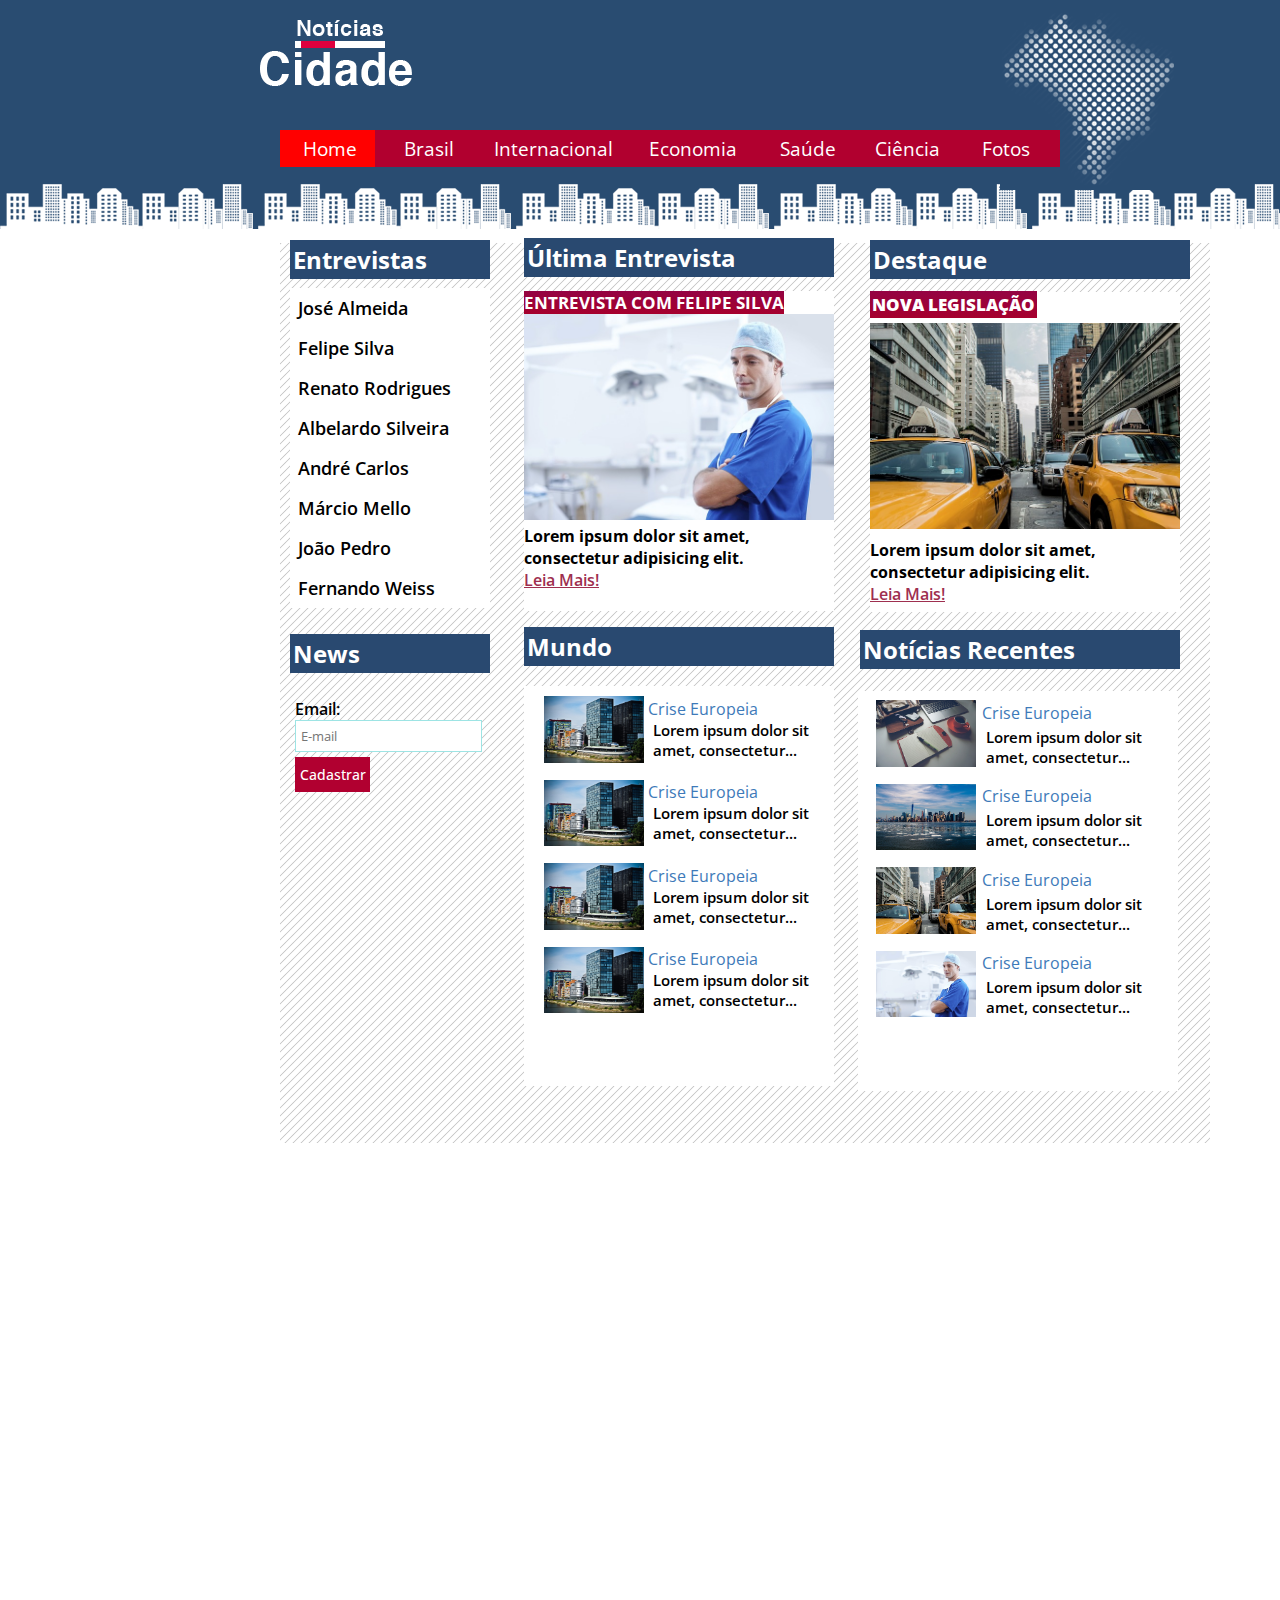
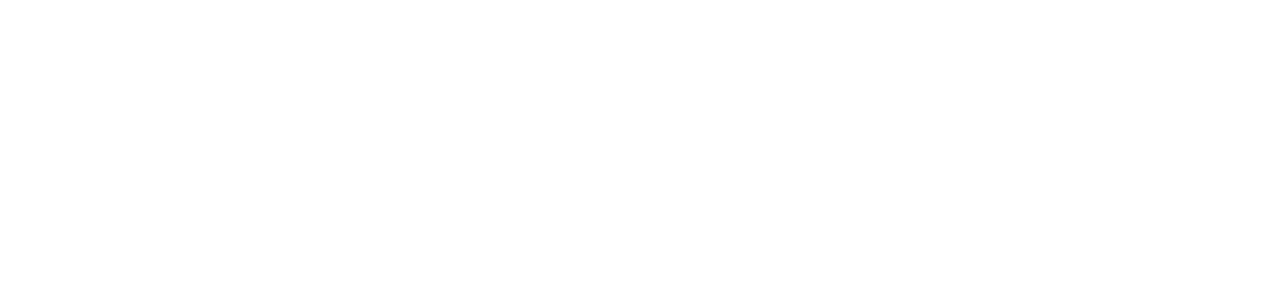
<file: index.html>
<!DOCTYPE html>
<html lang="en">
<head>
    <meta charset="UTF-8">
    <meta http-equiv="X-UA-Compatible" content="IE=edge">
    <meta name="viewport" content="width=device-width, initial-scale=1.0">
    <title>Document</title>
    <link rel="stylesheet" type="text/css" href="style.css"/>
</head>
<body>

    <!-- Cabeçalho -->

    <header>
        <div class="display-logo">
            <img src="_imagens/logo.png">
        </div>
        <div class="display-mapa">
            <img src="_imagens/detalhe-topo.png">
        </div>

        <!-- Barra Nav Vertical -->

        <ul class="nav-cabecalho">
            <li class="selecionado">
                <a href="#">
                    Home
                </a>
            </li>
            <li>
                <a href="#">
                    Brasil
                </a>
            </li>
            <li style="width: 140px;">
                <a href="#" style="width: 140px;">
                    Internacional
                </a>
            </li>
            <li style="width: 112px;">
                <a href="#" style="width: 112px;">
                    Economia
                </a>
            </li>
            <li>
                <a href="#">
                    Saúde
                </a>
            </li>
            <li>
                <a href="#">
                    Ciência
                </a>
            </li>
            <li>
                <a href="#">
                    Fotos
                </a>
            </li>
        </ul>
    </header>

    <!-- Notícias -->

    <main>

        <!-- Barra Nav Horizontal -->

        <div class="display-navHorizontal">
            <div class="display-h2-nav-horizontal">
                <h2>
                    Entrevistas
                </h2>
            </div>
            <ul class="ul-nav-horizontal">
                <li>
                    <a href="#">
                        José Almeida
                    </a>
                </li>
                <li>
                    <a href="#">
                        Felipe Silva
                    </a>
                </li>
                <li>
                    <a href="#">
                        Renato Rodrigues
                    </a>
                </li>
                <li>
                    <a href="#">
                        Albelardo Silveira
                    </a>
                </li>
                <li>
                    <a href="#">
                        André Carlos
                    </a>
                </li>
                <li>
                    <a href="#">
                        Márcio Mello
                    </a>
                </li>
                <li>
                    <a href="#">
                        João Pedro
                    </a>
                </li>
                <li>
                    <a href="#">
                        Fernando Weiss
                    </a>
                </li>
            </ul>
            <div id="h2-display-id-nav-horizontal" class="display-h2-nav-horizontal">
                <h2>
                    News
                </h2>
            </div>
            <div id="p-display-email">
                <p style="font-size: 1em; font-weight: 600;">
                    Email:
                </p>
                <input id="box" placeholder="E-mail" type="email"/> <br/>
                <input id="button" value="Cadastrar" type="button">
            </div>
        </div>

        <!-- Seção Notícia 1 Centro -->

        <div class="display-bar1">
            <div class="h2-display-sec-1">
                <h2>
                    Última Entrevista
                </h2>
            </div>
            <div class="sec-1-noticia">
                <div class="h3-display-sec-1">
                    <h3>
                        ENTREVISTA COM FELIPE SILVA
                    </h3>
                </div>
                <div class="img-1-display-sec-1">
                    <img class="img-1-sec-1" src="_imagens/doutor.jpg">
                </div>
                <p style="font-size: 1em; font-weight: 700;">
                    Lorem ipsum dolor sit amet, consectetur adipisicing elit.
                </p>
                <span style="color: #9e2f4f; font-size: 1em; font-weight: 600; text-decoration: underline;">
                    Leia Mais!
                </span>
            </div>
            <div id="h2-display-id-sec-1" class="h2-display-sec-1">
                <h2>
                    Mundo
                </h2>
            </div>
            <div id="sec-1-id-noticia" class="sec-1-noticia">
                
                <div id="thumb1">
                <div class="img-2-display-sec-1">
                    <img class="img-2-sec-1" src="_imagens/mundo.jpg">
                </div>
                
                <span class="span-sec-1-noticia">
                    Crise Europeia
                </span>
                <p class="p-sec-1-noticia">
                    Lorem ipsum dolor sit<br/> amet, consectetur...
                </p>
                </div>
                <div id="thumb2">
                <div class="img-2-display-sec-1">
                    <img class="img-2-sec-1" src="_imagens/mundo.jpg">
                </div>
                <span class="span-sec-1-noticia">
                    Crise Europeia
                </span>
                <p class="p-sec-1-noticia">
                    Lorem ipsum dolor sit<br/> amet, consectetur...
                </p>
                </div>
                <div id="thumb3">
                <div class="img-2-display-sec-1">
                    <img class="img-2-sec-1" src="_imagens/mundo.jpg">
                </div>
                <span class="span-sec-1-noticia">
                    Crise Europeia
                </span>
                <p class="p-sec-1-noticia">
                    Lorem ipsum dolor sit<br/> amet, consectetur...
                </p>
                </div>
                <div id="thumb4">
                <div class="img-2-display-sec-1">
                    <img class="img-2-sec-1" src="_imagens/mundo.jpg">
                </div>
                <span class="span-sec-1-noticia">
                    Crise Europeia
                </span>
                <p class="p-sec-1-noticia">
                    Lorem ipsum dolor sit<br/> amet, consectetur...
                </p>
                </div>
            </div>
            </div>
            </div>
            </div>
            
        </div>

        <!-- Seção Notícia 2 Direita -->

        <div class="display-bar2">
            <div class="h2-display-sec-2">
                <h2>
                    Destaque
                </h2>
            </div>
            
            <div class="sec-2-noticia">
                <div class="h3-display-sec-2">
                    <h3>
                        NOVA LEGISLAÇÃO
                    </h3>
                </div>
                <div class="img-1-display-sec-2">
                    <img class="img-1-sec-1" src="_imagens/taxi.jpg">
                </div>
                <p style="font-size: 1em; font-weight: 700; position: relative; bottom: 40px;">
                    Lorem ipsum dolor sit amet, consectetur adipisicing elit.
                </p>
                <span style="color: #9e2f4f; font-size: 1em; font-weight: 600; text-decoration: underline; position: relative; bottom: 40px;">
                    Leia Mais!
                </span>

                <div style="position: relative; bottom: 15px;" class="h2-display-sec-2">
                    <h2>
                        Notícias Recentes
                    </h2>
                </div>
                <div class="sec-2-noticia-2">
                    <div class="img-2-display-sec-2">
                        <img class="img-2-sec-2" src="_imagens/tecnologia.jpg">
                    </div>
                    <span class="span-sec-2-noticia">
                        Crise Europeia
                    </span>
                    <p class="p-sec-2-noticia">
                        Lorem ipsum dolor sit<br/> amet, consectetur...
                    </p>
                    <div style="position: relative; bottom: 10px;">
                    <div class="img-2-display-sec-2">
                        <img class="img-2-sec-2" src="_imagens/cidade.jpg">
                    </div>
                    <span class="span-sec-2-noticia">
                        Crise Europeia
                    </span>
                    <p class="p-sec-2-noticia">
                        Lorem ipsum dolor sit<br/> amet, consectetur...
                    </p>
                    </div>
                    <div style="position: relative; bottom: 20px;">
                        <div class="img-2-display-sec-2">
                            <img class="img-2-sec-2" src="_imagens/taxi.jpg">
                        </div>
                        <span class="span-sec-2-noticia">
                            Crise Europeia
                        </span>
                        <p class="p-sec-2-noticia">
                            Lorem ipsum dolor sit<br/> amet, consectetur...
                        </p>
                        </div>
                        <div style="position: relative; bottom: 30px;">
                            <div class="img-2-display-sec-2">
                                <img class="img-2-sec-2" src="_imagens/doutor.jpg">
                            </div>
                            <span class="span-sec-2-noticia">
                                Crise Europeia
                            </span>
                            <p class="p-sec-2-noticia">
                                Lorem ipsum dolor sit<br/> amet, consectetur...
                            </p>
                            </div>
                </div>
            </div>
    </main>
</body>
</html>
</file>
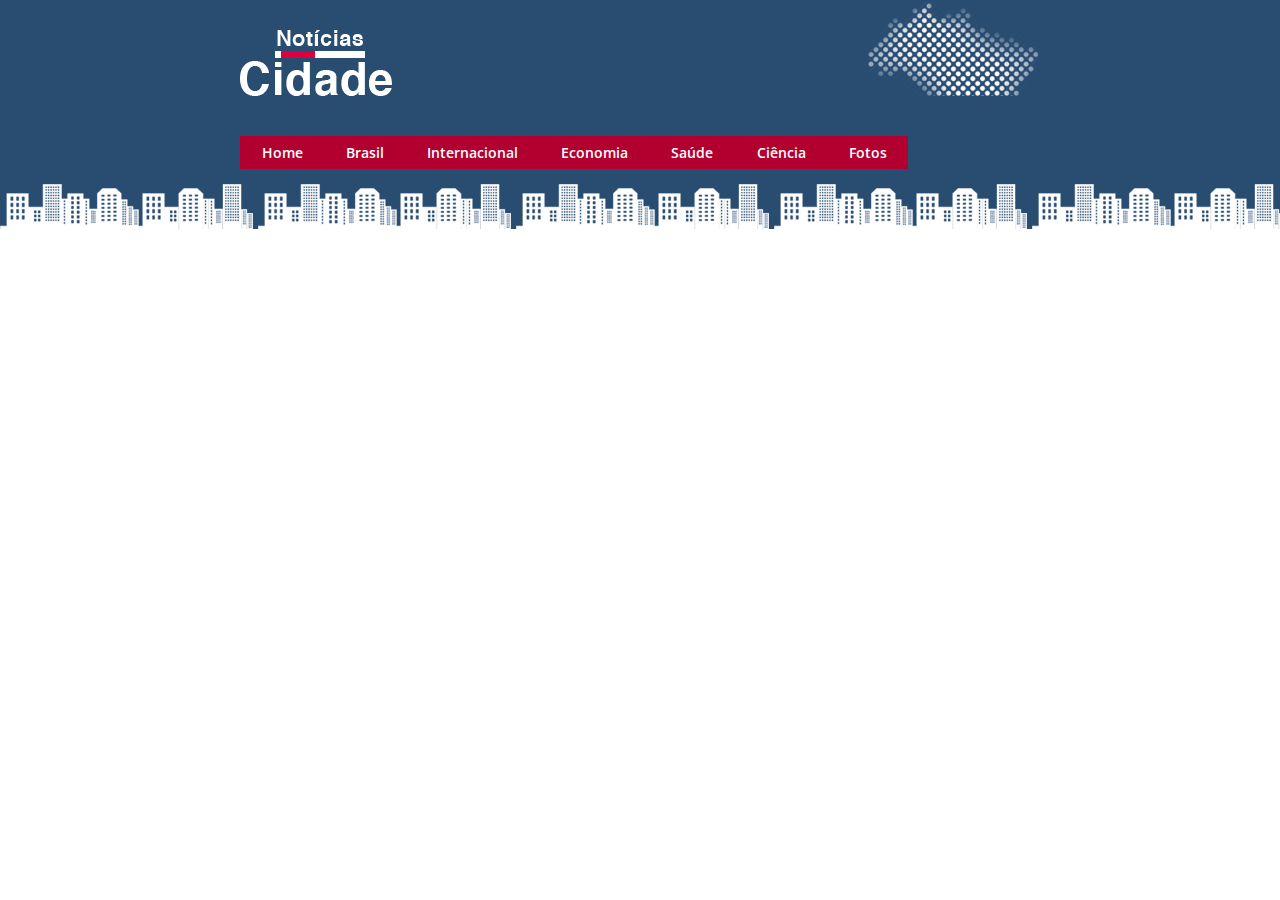
<file: fwefw.html>
<!DOCTYPE html>
<html lang="en">
<head>
    <meta charset="UTF-8">
    <meta http-equiv="X-UA-Compatible" content="IE=edge">
    <meta name="viewport" content="width=device-width, initial-scale=1.0">
    <title>Document</title>
    <link rel="stylesheet" type="text/css" href="fefwef.css"/>
</head>
<body>
    <header>
        <div class="container">

                <img class="logo" src="_imagens/logo.png"/>

            <ul>
                <li>
                    <a>
                        Home
                    </a>
                </li>
                <li>
                    <a>
                        Brasil   
                    </a>
                </li>
                <li>
                    <a>
                        Internacional   
                    </a>
                </li>
                <li>
                    <a>
                        Economia   
                    </a>
                </li>
                <li>
                    <a>
                        Saúde
                    </a>
                </li>
                <li>
                    <a>
                        Ciência   
                    </a>
                </li>
                <li>
                    <a>
                        Fotos   
                    </a>
                </li>
            </ul>
        </div>
    </header>
</body>
</html>
</file>
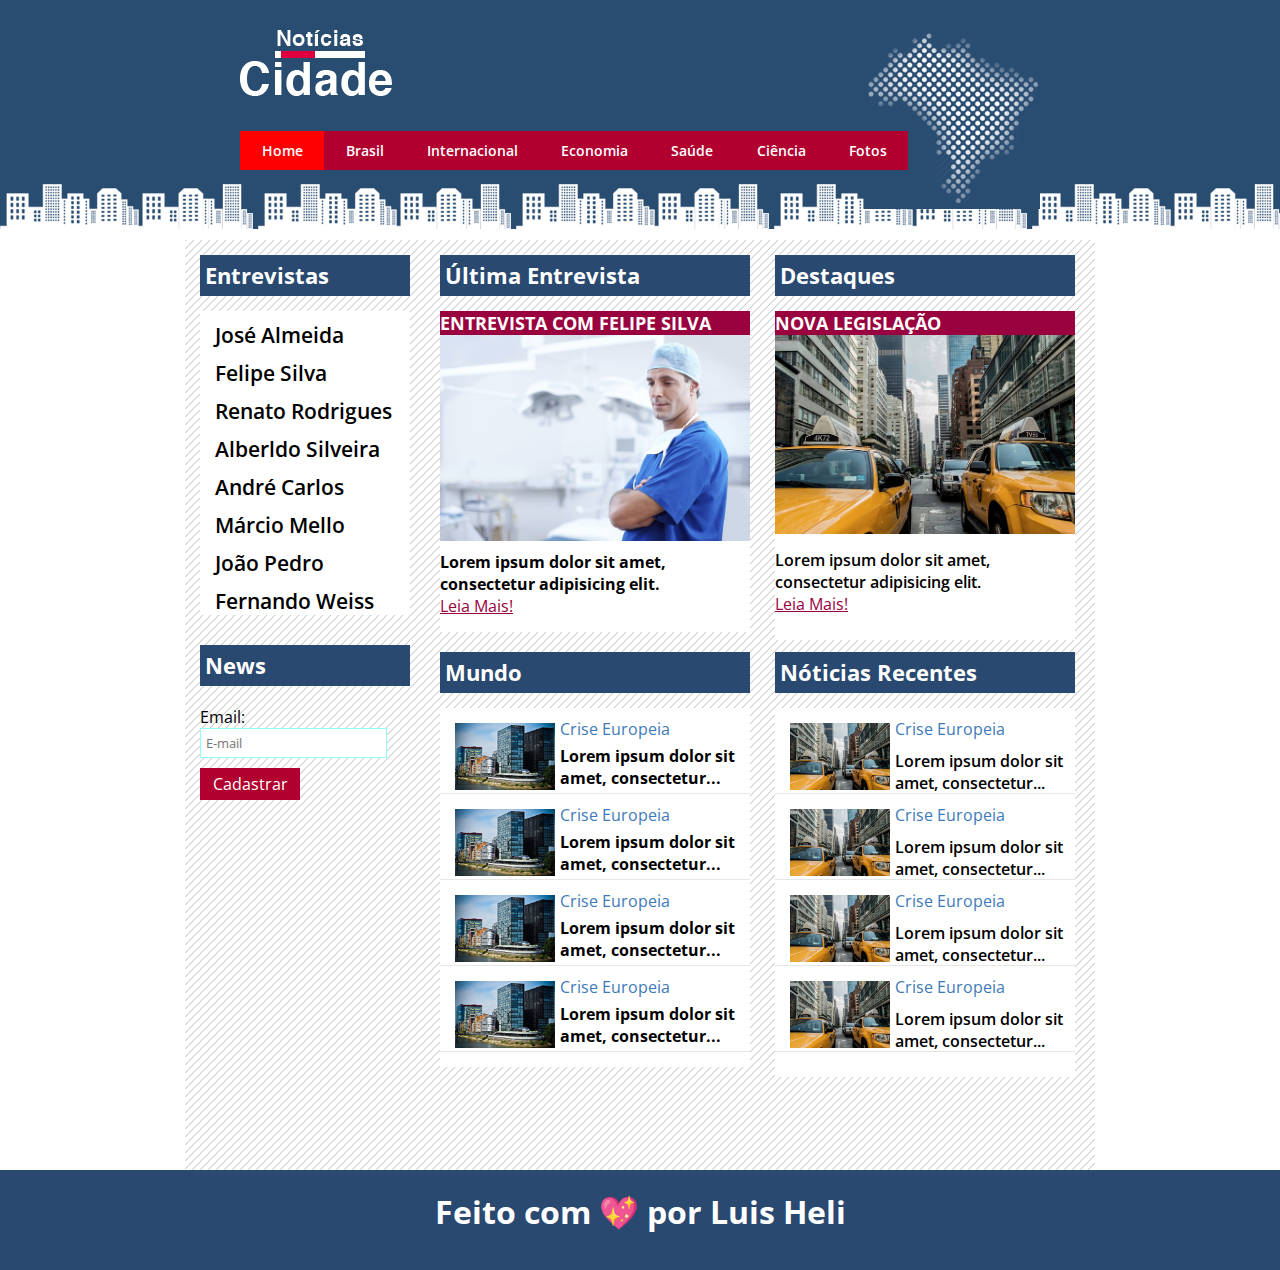
<file: test.html>
<!DOCTYPE html>
<html lang="en">
<head>
    <meta charset="UTF-8">
    <meta http-equiv="X-UA-Compatible" content="IE=edge">
    <meta name="viewport" content="width=device-width, initial-scale=1.0">
    <link rel="stylesheet" type="text/css" href="test.css"/>
    <title>Document</title>
</head>
<body>
    <header>
        <div class="top">
        <img class="logo" src="_imagens/logo.png">

        <!-- <div class="barra-vert"> -->
        <ul>
            <li class="selecionado">
                <a href="#">
                    Home
                </a>
            </li>
            <li>
                <a href="#">
                    Brasil
                </a>
            </li>
            <li>
                <a href="#">
                    Internacional
                </a>
            </li>
            <li>
                <a href="#">
                    Economia
                </a>
            </li>
            <li>
                <a href="#">
                    Saúde
                </a>
            </li>
            <li>
                <a href="#">
                    Ciência
                </a>
            </li>
            <li>
                <a href="#">
                    Fotos
                </a>
            </li>
        </ul>
    <!-- </div> -->
    <img>
</div>
    </header>

    <main>
        <article class="art1">
                <h1>
                    Entrevistas
                </h1>
                <ul>
                    <li>
                        <a>
                           José Almeida 
                        </a>
                    </li>
                    <li>
                        <a>
                            Felipe Silva
                        </a>
                    </li>
                    <li>
                        <a>
                            Renato Rodrigues   
                        </a>
                    </li>
                    <li>
                        <a>
                            Alberldo Silveira
                        </a>
                    </li>
                    <li>
                        <a>
                            André Carlos
                        </a>
                    </li>
                    <li>
                        <a>
                            Márcio Mello
                        </a>
                    </li>
                    <li>
                        <a>
                            João Pedro   
                        </a>
                    </li>
                    <li>
                        <a>
                            Fernando Weiss
                        </a>
                    </li>
                </ul>
                <h1>
                    News
                </h1>
                <p class="p-input">
                    Email: <br/>
                    <input class="mail" type="email" placeholder="E-mail"> <br/>
                    <input class="botao" type="button" value="Cadastrar">
                </p>

        </article>
        <article class="art2">
            <h1>
                Última Entrevista
            </h1>
            <div>
                <h2>
                    ENTREVISTA COM FELIPE SILVA
                </h2>
                <img class="doctor" src="_imagens/doutor.jpg"/>

                <p>
                    Lorem ipsum dolor sit amet, consectetur adipisicing elit.
                </p>
                <a href="#">
                    Leia Mais!
                </a>
            </div>

            <h1 style="margin-top: 20px;">
                Mundo
            </h1>

            <div>
                
                <ul>
                    <li>
                        <a>
                            <img class="img_mundo" src="_imagens/mundo.jpg"/>
                            <h3>
                                Crise Europeia
                            </h3>
                            <p>
                                Lorem ipsum dolor sit <br/>
amet, consectetur...
                            </p>
                        </a>
                    </li>
                    <li>
                        <a>
                            <img class="img_mundo" src="_imagens/mundo.jpg"/>
                            <h3>
                                Crise Europeia
                            </h3>
                            <p>
                                Lorem ipsum dolor sit <br/>
amet, consectetur...
                            </p>
                        </a>
                    </li>
                    <li>
                        <a>
                            <img class="img_mundo" src="_imagens/mundo.jpg"/>
                            <h3>
                                Crise Europeia
                            </h3>
                            <p>
                                Lorem ipsum dolor sit <br/>
amet, consectetur...
                            </p>
                        </a>
                    </li>
                    <li>
                        <a>
                            <img class="img_mundo" src="_imagens/mundo.jpg"/>
                            <h3>
                                Crise Europeia
                            </h3>
                            <p>
                                Lorem ipsum dolor sit <br/>
amet, consectetur...
                            </p>
                        </a>
                    </li>
                </ul>
            </div>
        </article>
        <article class="art3">
            <h1>
                Destaques
            </h1>
            <div>
                <h2>
                    NOVA LEGISLAÇÃO
                </h2>
                <img class="img_taxi" src="_imagens/taxi.jpg"/>
                <p>
                    Lorem ipsum dolor sit amet, consectetur adipisicing elit.
                </p>
                <a href="#">
                    Leia Mais!
                </a>
            </div>

            <h1>
                Nóticias Recentes
            </h1>
            <div>
                <ul>
                    <li>
                        <a>
                            <img class="img_taxi_art3" src="_imagens/taxi.jpg">
                            <h3>
                                Crise Europeia
                            </h3>
                            <p>
                                Lorem ipsum dolor sit <br/>
amet, consectetur...
                            </p>
                        </a>
                    </li>
                    <li>
                        <a>
                            <img class="img_taxi_art3" src="_imagens/taxi.jpg">
                            <h3>
                                Crise Europeia
                            </h3>
                            <p>
                                Lorem ipsum dolor sit <br/>
amet, consectetur...
                            </p>
                        </a>
                    </li>
                    <li>
                        <a>
                            <img class="img_taxi_art3" src="_imagens/taxi.jpg">
                            <h3>
                                Crise Europeia
                            </h3>
                            <p>
                                Lorem ipsum dolor sit <br/>
amet, consectetur...
                            </p>
                        </a>
                    </li>
                    <li>
                        <a>
                            <img class="img_taxi_art3" src="_imagens/taxi.jpg">
                            <h3>
                                Crise Europeia
                            </h3>
                            <p>
                                Lorem ipsum dolor sit <br/>
amet, consectetur...
                            </p>
                        </a>
                    </li>
                </ul>
            </div>
        </article>
    </main>
    <footer>
        <h1>
            Feito com 💖 por Luis Heli
        </h1>
    </footer>
</body>
</html>
</file>
<file: style.css>
@import url('https://fonts.googleapis.com/css2?family=Open+Sans:wght@300;400;500;600;700;800&display=swap');

:root {
    --pColor: white
}

* {
    font-family: 'Open Sans', sans-serif;
    margin: 0;
    padding: 0;
}

/* Cabeçalho */

body {
    
}
header {
    background-image: url(_imagens/fundo.png);
    height: 233px;
}
.display-logo {
    position: relative;
    top: 20px;
    left: 260px;
}
.display-mapa{
    position: relative;
    left: 1000px;
    bottom: 60px;
}
.nav-cabecalho {
    position: relative;
    width: 780px;
    top: -125px;
    left: 280px;
    background-color: #B1002F;
}
.nav-cabecalho li {
    position: relative;
    display: inline-block;
    width: 85px;
    padding: 5px;
    text-align: center;
}
.nav-cabecalho li a {
    position: relative;
    display: inline-block;
    font-size: 1.2em;
    color: var(--pColor);
    text-decoration: none;
    width: 90px;
}
.nav-cabecalho li:hover, .selecionado {
    background-color: red;
}
/* Noticias */

main {
    width: 930px;
    height: 900px;
    top: 10px;
    position: relative;
    left: 280px;
    background-image: url(_imagens/fundo-caixa.png);
}
/* Barra Nav Horizontal */

.display-navHorizontal {
    width: 240px;
    display: inline-block;
    position: relative;
    bottom: 340px;
}
.display-h2-nav-horizontal {
    position: relative;
    left: 10px;
    top: 5px;
    width: 200px;
    display: inline-block;
}
h2 {
    background-color: #294970;
    color: white;
    font-size: 1.5em;
    padding: 3px;
}
.ul-nav-horizontal {
    list-style: none;
    width: 200px;
    position: relative;
    left: 10px;
    top: 14px;
    background-color: white;
}
.ul-nav-horizontal li {
    padding-left: 8px;
    padding: 8px;
}
.ul-nav-horizontal a {
    font-size: 1.1em;
    font-weight: 600;
    text-decoration: none;
    color: black;
}
.ul-nav-horizontal a:hover {
    color: rgb(114, 114, 114);
    transition: 300ms;
}
#h2-display-id-nav-horizontal {
    position: relative;
    top: 40px;
}
#p-display-email {
    position: relative;
    top: 65px;
    left: 15px;
}
#box {
    height: 20px;
    padding: 5px;
    border: solid 0.5px rgba(37, 196, 196, 0.451);
}
#button {
    position: relative;
    top: 5px;
    height: 35px;
    width: 75px;
    background-color: #B10030;
    color: white;
    font-size: 0.9em;
    font-weight: 500;
    border: none;
}
/* Barra Notícias 1 Centro */

.display-bar1 {
    width: 412px;
    display: inline-block;
    position: relative;
    bottom: 5px;
}
.h2-display-sec-1 {
    display: inline-block;
    width: 310px;
}
#h2-display-id-sec-1 {
    position: relative;
    top: 30px;
}
.sec-1-noticia {
    background-color: white;
    position: relative;
    top: 14px;
    width: 310px;
    height: 320px;
}
.h3-display-sec-1 {
    width: 260px;
    background-image: linear-gradient(to top, #A6002D, #940343);
}
.h3-display-sec-1 h3 {
    font-size: 1.05em;
    color: white;
}
mg-1-display-sec-1 {
    position: relative;
    bottom: 5px;
    padding-top: 10px;
}
.img-1-sec-1 {
    width: 310px;
}


#sec-1-id-noticia {
    position: relative;
    height: 400px;
    top: 50px;
}
.img-2-display-sec-1 {
    display: inline-block;
    position: relative;
    left: 20px;
    
    padding-top: 10px;
}
.img-2-sec-1 {
    width: 100px;
}
.span-sec-1-noticia {
    display: inline-block;
    position: relative;
    bottom: 70px;
    left: 124px;
    width: 100%;

    font-size: 1em;
    color: #3e7ab9;
    font-weight: 400;
}
.p-sec-1-noticia {
    display: inline-block;
    float: right;
    position: relative;
    right: 25px;
    bottom: 70px;

    font-size: 0.94em;
    font-weight: 600;
}
#thumb1 {

}
#thumb2 {
    position: relative;
    bottom: 20px;
}
#thumb3 {
    position: relative;
    bottom: 40px;
}
#thumb4 {
    position: relative;
    bottom: 60px;
}
/* Barra Notícias 2 Direito */

.display-bar2 {
    width: 300px;
    display: inline-block;
    float: right;
    position: relative;
    bottom: 855px;
    right: 20px;
}
.h2-display-sec-2 {
    width: 320px;
    float: right;
}
.sec-2-noticia{
    background-color: white;
    position: relative;
    top: 52px;
    width: 310px;
    height: 320px;
    right: 20px;
} 
.h3-display-sec-2 {
    display: inline-block;
    position: relative;
    bottom: 40px;
    padding: 2px;
    background-image: linear-gradient(to top, #A6002D, #940343);
}
.h3-display-sec-2 h3 {
    width: 100%;
    font-size: 1.05em;
    font-weight: 900;
    color: white;
}
.img-1-display-sec-2 {
    position: relative;
    bottom: 45px;
    padding-top: 10px;
}
.sec-2-noticia-2 {
    background-color: white;
    position: relative;
    top: 46px;
    width: 320px;
    height: 400px;
    right: 12px;
}
.img-2-display-sec-2 {
    position: relative;
    display: inline-block;
    bottom: 30px;
    left: 18px;
}
.img-2-sec-2 {
    width: 100px;
}
.span-sec-2-noticia {
    display: inline-block;
    position: relative;
    bottom: 100px;
    left: 124px;
    width: 100%;

    font-size: 1em;
    color: #3e7ab9;
    font-weight: 400;
}
.p-sec-2-noticia {
    display: inline-block;
    float: right;
    position: relative;
    right: 36px;
    bottom: 97px;

    font-size: 0.94em;
    font-weight: 600;
}
</file>
<file: fefwef.css>
@import url('https://fonts.googleapis.com/css2?family=Open+Sans:wght@300;400;500;600;700;800&display=swap');

* {
    margin: 0;
    padding: 0;
    font-family: 'Open Sans', sans-serif;
}
header {
    background: url(_imagens/fundo.png) repeat-x;
    height: 256px;
}
.logo {
    display: block;
}
.container {
    padding-top: 30px;
    width: 800px;
    background: url(_imagens/detalhe-topo.png) no-repeat right top;
    margin: 0 auto;
}
.container ul {
    list-style: none;
    background-color: #B1002F;
    float: left;
    margin-top: 40px;
}
.container ul li {

    float: left;
}
.container ul li a {
    display: block;
    text-decoration: none;
    font-size: 0.9em;
    padding: 0.5em 1.5em;
    color: white;
    font-weight: 600;
}
</file>
<file: test.css>
@import url('https://fonts.googleapis.com/css2?family=Open+Sans:wght@300;400;500;600;700;800&display=swap');

* {
    padding: 0;
    margin: 0;
    font-family: 'Open Sans', sans-serif;
}

body {
    background: url(_imagens/fundo.png) repeat-x;
}

header {
    height: 210px;
    margin-top: 30px;
}
.logo {
    display: block;
}
.top {
    width: 800px;
    height: 250px;
    margin: 0 auto;
    background: url(_imagens/detalhe-topo.png) no-repeat right top;
}
.top ul {
    margin-top: 35px;
    background-color: #B1002F;
    list-style: none;
    float: left;
}
.top ul li {
    float: left;
}
.top ul li a {
    text-decoration: none;
    color: white;
    display: block;
    font-size: 0.9em;
    padding: 0.7em 1.5em;
    font-weight: 600;
}
.selecionado {
    background-color: red;
}
.top ul li:hover {
    background-color: red;
    transition: 500ms;
}

/* MAIN */

main {
    background: url(_imagens/fundo-caixa.png);
    width: 880px;
    margin: 0 auto;
    padding: 15px;
    height: 900px;
}
main h1 {
    background-color: #294970;
    color: white;
    font-size: 1.4em;
    font-weight: 700;
    padding: 5px;
}

.art1 {
    width: 210px;
    float: left;
}
.art1 ul {
    list-style: none;
    padding-top: 15px;
    padding-bottom: 30px;
}
.art1 ul li {
    background-color: white;
    padding-top: 10px;
}
.art1 ul li a {
    padding: 15px;
    font-size: 1.3em;
    font-weight: 600;
}
.p-input {
    padding-top: 20px;
}
.mail {
    padding: 5px;
    border: solid 1px rgba(0, 255, 255, 0.437);
}
.botao {
    width: 100px;
    margin-top: 10px;
    padding: 5px;
    border: none;
    font-size: 1em;
    background-color: #B10030;
    color: white;
}

/* artigo 2 */

.art2 {
    width: 310px;
    float: left;
    padding-left: 30px;
}
.art2 div {
    margin-top: 15px;
    background-color: white;
    padding-bottom: 15px;
}
.art2 h2 {
    font-size: 1.1em;
    color: white;
    background-color: #99023E;
}
.doctor {
    width: 310px;
}
.art2 p {
    font-size: 1em;
    font-weight: 700;
    padding-top: 5px;
}
.art2 a {
    font-size: 1em;
    color: #99023E;
    padding-top: 5px;
}
.img_mundo {
    width: 100px;
    display: inline-block;
    float: left;
    margin: 5px;
}
h3 {
    display: inline-block;
    font-size: 1em;
    color: #3E7AB9;
    font-weight: 400;
}
.art2 ul {
    list-style: none;
}
.art2 ul li {
    padding: 10px;
    border-bottom: 1px solid #cccccc7d;
    height: 65px;
}
.art2 ul li a {
    color: black;
    font-size: 1em;
}

/* artigo 3 */

.art3 {
    width: 300px;
    float: left;
    padding-left: 25px;
}
.art3 h2 {
    font-size: 1.1em;
    color: white;
    background-color: #99023E;
}
.img_taxi {
    width: 300px;
}
.art3 div {
    margin-top: 15px;
    background-color: white;
    padding-bottom: 25px;
    margin-bottom: 12px;
}
.art3 p {
    font-size: 1em;
    font-weight: 700;
    padding-top: 10px;
}
.art3 a {
    font-size: 1em;
    color: #99023E;
    padding-top: 5px;
}
.art3 ul {
    list-style: none;
}
.img_taxi_art3 {
    width: 100px;
    float: left;
    margin: 5px;
}
.art3 ul li {
    padding: 10px;
    border-bottom: 1px solid #cccccc7d;
    height: 65px;
}

.art3 h3 {
    font-size: 1em;
    font-weight: 400;
}
.art3 p {
    font-size: 1em;
    font-weight: 600;
    color: black;
}

/* Footer */

footer {
    background-color: #294970;
    height: 100px;
}
footer h1 {
    text-align: center;
    padding: 20px;
    color: white;
}
</file>
